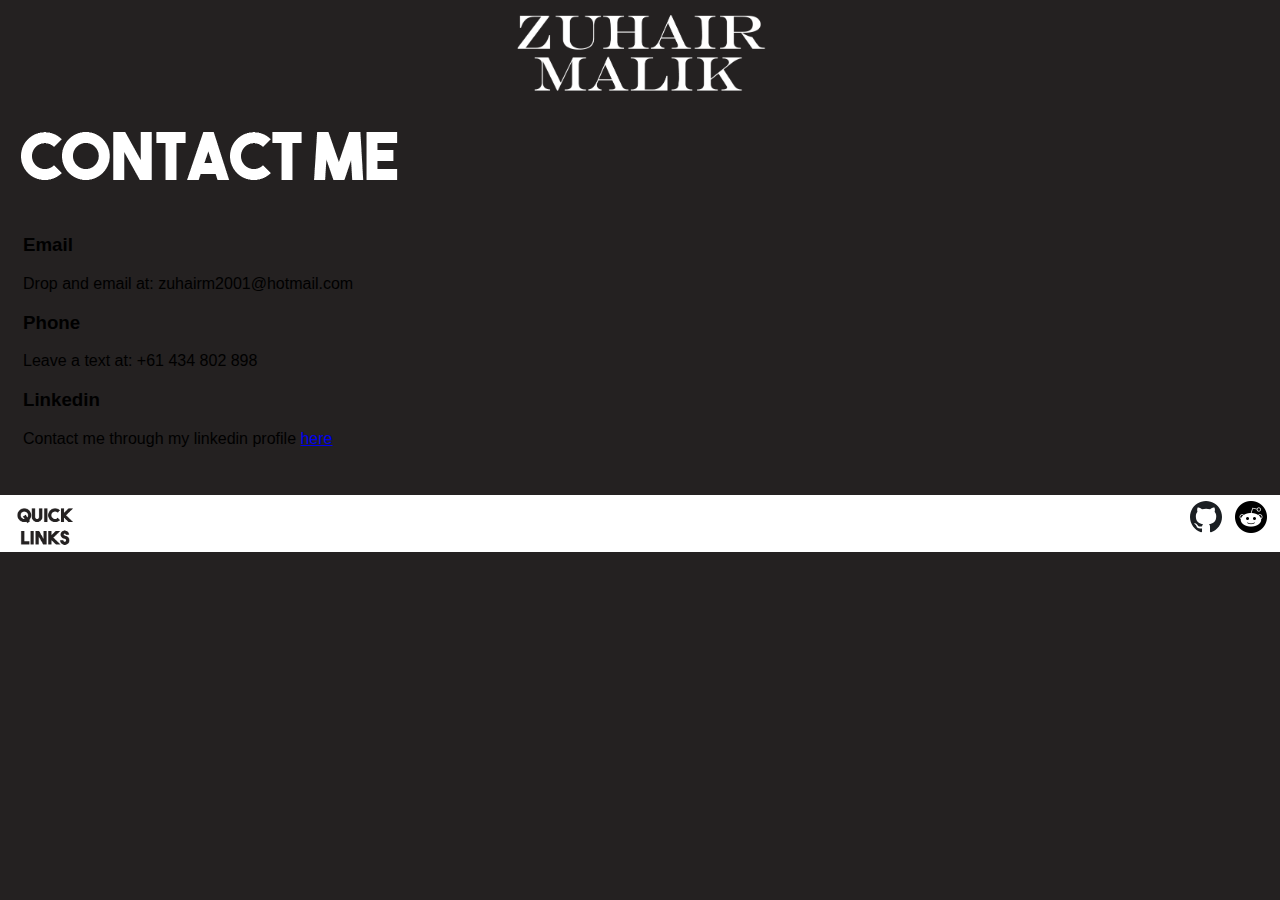
<file: contact.html>
<!DOCTYPE html>
<html lang="">

<head>
	<meta charset="utf-8">
	<title>Contact Me</title>
	<meta name="author" content="Zuhair Malik">
	<meta name="description" content="Example description">
	<meta name="viewport" content="width=device-width, initial-scale=1.0">
	<link rel="stylesheet" href="css/myStyle.css">
	<link rel="icon" type="image/x-icon" href=""/>
</head>

<body>
	<header>
        
        <a href="home.html"><img src="templogo.png" class="logo"></a>
        
    </header>
	<main>
        
        <img src="contactmetitle.png" class="contactmetitle">
        
        <ul>
            
            <li>
               
                <div class="contactbox">
                    
                    <div class="contactcolumn">
                        <h3 class="contactsubtitle">
                            Email
                        </h3>
                        
                        <p class="contactdesc">
                            Drop and email at: zuhairm2001@hotmail.com
                        </p>
                    </div>
                    <div class="contactcolumn">
                        <h3 class="contactsubtitle">
                            Phone
                        </h3>
                        <p class="contactdesc">
                            Leave a text at: +61 434 802 898
                        </p>
                    </div> 
                    <div class="contactcolumn">
                        <h3 class="contactsubtitle">
                            Linkedin
                        </h3>
                        <p class="contactdesc">
                            Contact me through my linkedin profile <a href="https://www.linkedin.com">here</a>
                        </p>
                    </div> 
                </div>
            </li>
            
            <li>
            
                
                
            </li>
            
        </ul>
        
        
    </main>
	<footer>
        <div class="footer">
            <img src="quicklinkstitle.png" class="quicklinkstitle">   
            <img src="redditicon.png" class="redditfootericon">
            <img src="githubicon.svg" class="githubfootericon">
        </div>
    </footer>
	<script type="text/javascript" src=""></script>
</body>

</html>
</file>
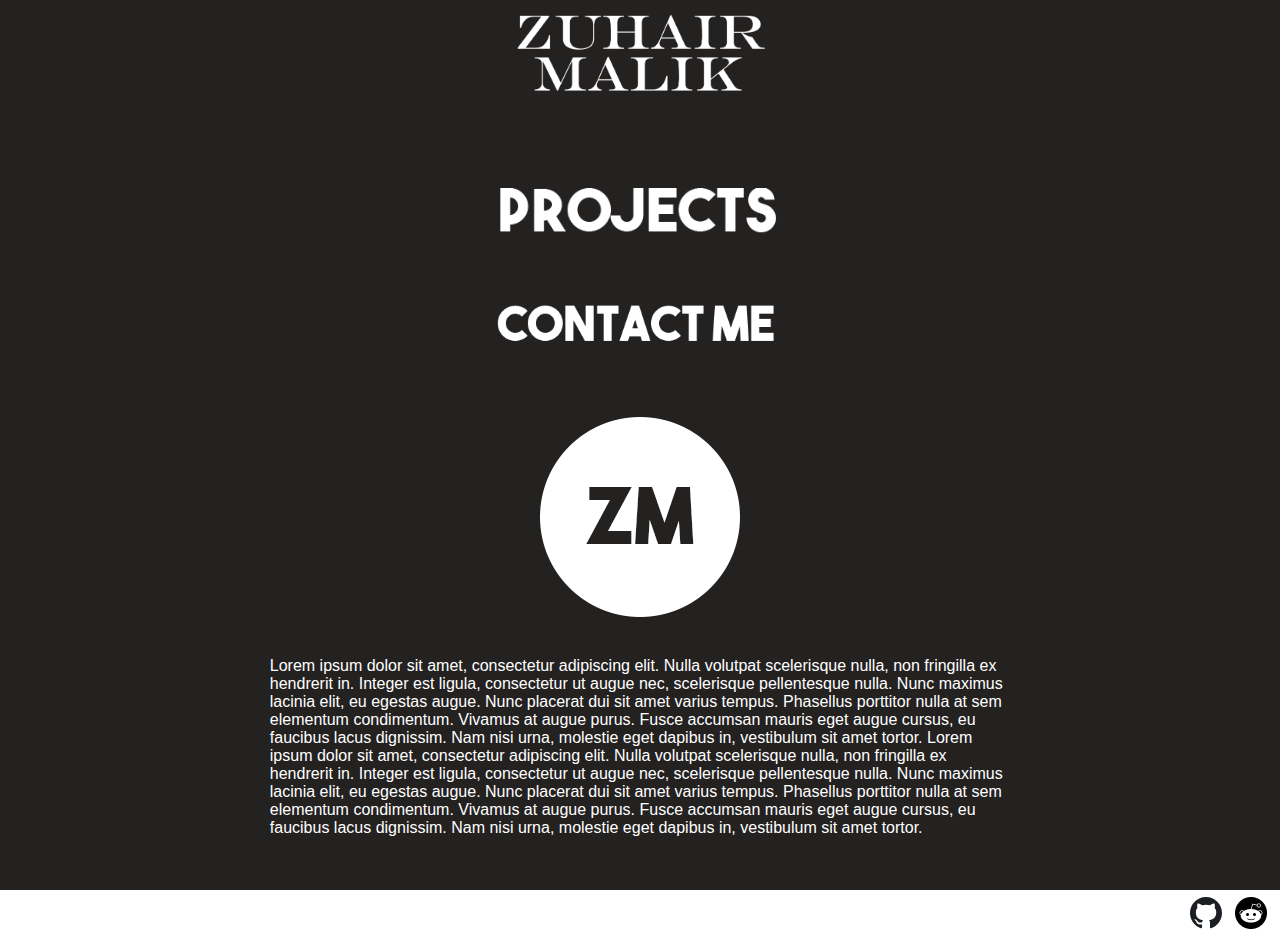
<file: home.html>
<!DOCTYPE html>
<html lang="">

<head>
	<meta charset="utf-8">
	<title>Zuhair Malik</title>
	<meta name="author" content="Zuhair Malik">
	<meta name="description" content="A Per">
	<meta name="viewport" content="width=device-width, initial-scale=1.0">
	<link rel="stylesheet" type="text/css" href="css/myStyle.css">
	<link rel="icon" type="image/x-icon" href=""/>
</head>

<body>
    
	<header>
    
    <img class="logo" src="templogo.png">    
    
    </header>
	<main>
    
        <ul>
            <li>
                
                <a href="projects.html"><img class="projectsbutton" src="projectsbutton.png"></a>
            
            </li>
            
            <li>
                
                <a href="contact.html"><img class="contactmebutton" src="contactmebutton.png"></a>
            
            </li>
            
            <li>
                
                <img src="aboutmephoto.png" class="aboutmephoto">
            
            </li>
            
            <li>
                
                <p class="aboutmetext">
                
                    Lorem ipsum dolor sit amet, consectetur adipiscing elit. Nulla volutpat scelerisque nulla, non fringilla ex hendrerit in. Integer est ligula, consectetur ut augue nec, scelerisque pellentesque nulla. Nunc maximus lacinia elit, eu egestas augue. Nunc placerat dui sit amet varius tempus. Phasellus porttitor nulla at sem elementum condimentum. Vivamus at augue purus. Fusce accumsan mauris eget augue cursus, eu faucibus lacus dignissim. Nam nisi urna, molestie eget dapibus in, vestibulum sit amet tortor.
                    
                    Lorem ipsum dolor sit amet, consectetur adipiscing elit. Nulla volutpat scelerisque nulla, non fringilla ex hendrerit in. Integer est ligula, consectetur ut augue nec, scelerisque pellentesque nulla. Nunc maximus lacinia elit, eu egestas augue. Nunc placerat dui sit amet varius tempus. Phasellus porttitor nulla at sem elementum condimentum. Vivamus at augue purus. Fusce accumsan mauris eget augue cursus, eu faucibus lacus dignissim. Nam nisi urna, molestie eget dapibus in, vestibulum sit amet tortor.
                    
                </p>
            
            </li>
            
        <li>
            
            <div class="footer">
            <img src="redditicon.png" class="redditfootericon">
            <a href="https://github.com/zuhairm2001">
                <img src="githubicon.svg" class="githubfootericon" >
            </a>
            </div>
            
        </li>    
        </ul>
        
        
        
    </main>
        
	<footer></footer>
	<script type="text/javascript" src=""></script>
</body>

</html>
</file>
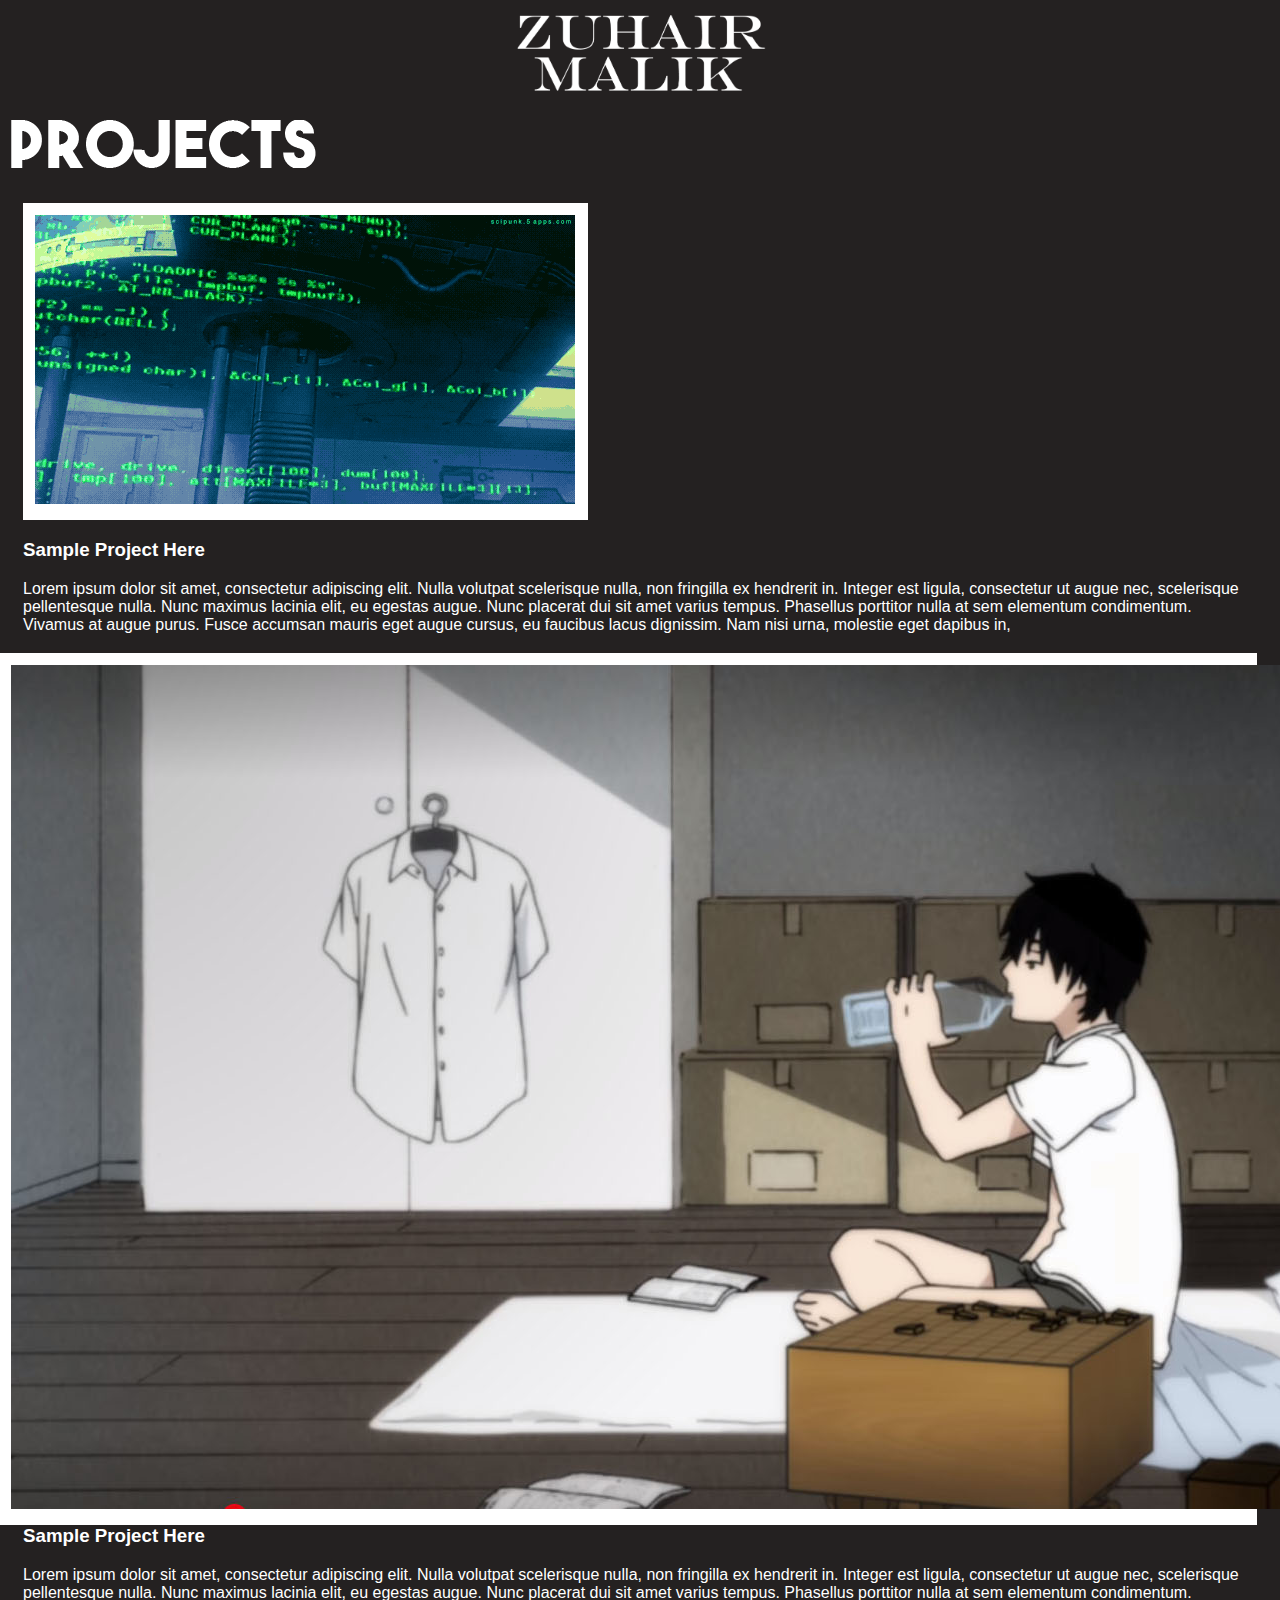
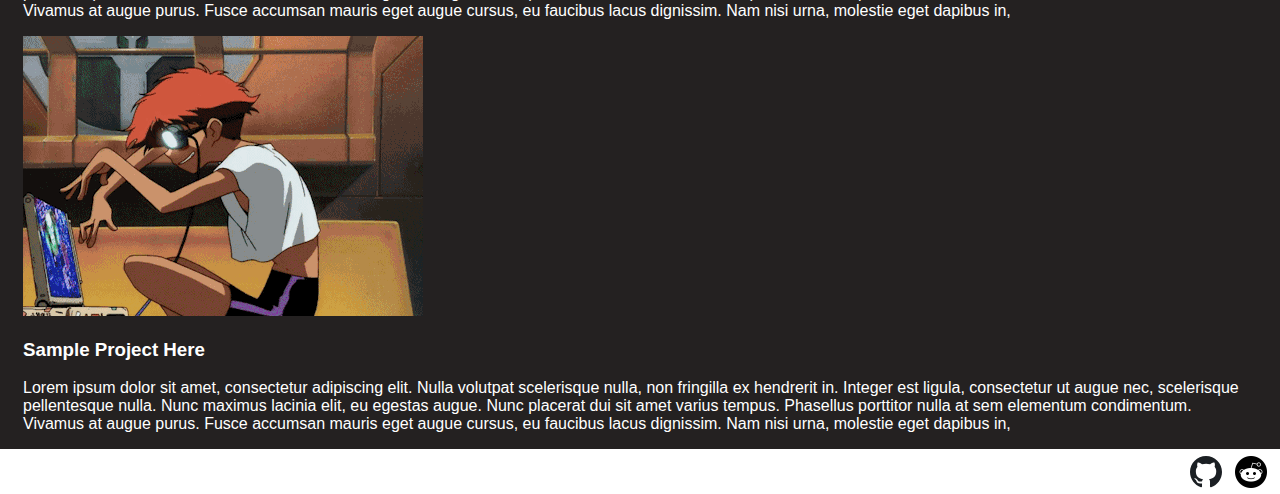
<file: projects.html>
<!DOCTYPE html>
<html lang="">

<head>
	<meta charset="utf-8">
	<title>Example Title</title>
	<meta name="author" content="Your Name">
	<meta name="description" content="Example description">
	<meta name="viewport" content="width=device-width, initial-scale=1.0">
	<link rel="stylesheet" href="css/myStyle.css">
	<link rel="icon" type="image/x-icon" href=""/>
</head>

<body>
	<header>
    <a href="home.html"><img src="templogo.png" class="logo"></a>
    </header>
	<main>
        <img src="projectstitle.png" class="projectstitle">
        
        <ul>
            
            <li>
                <div class="project">
                    <div class="projectcontainerleft">
                
                    <img src="projectimage1.gif" class = "center">
                    
                </div>
                </div>

                <div class="projectsdescdiv">
                    <h3 class= "projectsdesc"> Sample Project Here</h3>
                    
                    <p class= "projectdescription"> Lorem ipsum dolor sit amet, consectetur adipiscing elit. Nulla volutpat scelerisque nulla, non fringilla ex hendrerit in. Integer est ligula, consectetur ut augue nec, scelerisque pellentesque nulla. Nunc maximus lacinia elit, eu egestas augue. Nunc placerat dui sit amet varius tempus. Phasellus porttitor nulla at sem elementum condimentum. Vivamus at augue purus. Fusce accumsan mauris eget augue cursus, eu faucibus lacus dignissim. Nam nisi urna, molestie eget dapibus in,</p>

                </div>
            </li>
            
            <li>
                <div class="project">
                
                    <div class="projectcontainerright">
                
                    <img src="projectimage2.jpg" class = "content">
                        
                    </div>
                </div>

                    <div class="projectsdescdiv">
                        <h3 class= "projectsdesc"> Sample Project Here</h3>
                        
                        <p class= "projectdescription"> Lorem ipsum dolor sit amet, consectetur adipiscing elit. Nulla volutpat scelerisque nulla, non fringilla ex hendrerit in. Integer est ligula, consectetur ut augue nec, scelerisque pellentesque nulla. Nunc maximus lacinia elit, eu egestas augue. Nunc placerat dui sit amet varius tempus. Phasellus porttitor nulla at sem elementum condimentum. Vivamus at augue purus. Fusce accumsan mauris eget augue cursus, eu faucibus lacus dignissim. Nam nisi urna, molestie eget dapibus in,</p>
                
                </div>
            </li>
            
            <li>
                <div class="project">
                    
                
                    <img src="projectimage3.gif" class = "center">
                        
                </div>
                <div class="projectsdescdiv">
                    <h3 class= "projectsdesc"> Sample Project Here</h3>
                    
                    <p class= "projectdescription"> Lorem ipsum dolor sit amet, consectetur adipiscing elit. Nulla volutpat scelerisque nulla, non fringilla ex hendrerit in. Integer est ligula, consectetur ut augue nec, scelerisque pellentesque nulla. Nunc maximus lacinia elit, eu egestas augue. Nunc placerat dui sit amet varius tempus. Phasellus porttitor nulla at sem elementum condimentum. Vivamus at augue purus. Fusce accumsan mauris eget augue cursus, eu faucibus lacus dignissim. Nam nisi urna, molestie eget dapibus in,</p>
            
            </div>
                                    
                
            
            </li>
            
            <li>
                <div class="footer">
                      
                    <img src="redditicon.png" class="redditfootericon">
                    <img src="githubicon.svg" class="githubfootericon">
                </div>
            
            
            </li>
        
        
        </ul>
        
    </main>
	<footer></footer>
	<script type="text/javascript" src=""></script>
</body>

</html>
</file>
<file: css/myStyle.css>
body{
    background-color: #242121;
}

h1{
    font-family: arial;
    color: #f73859;
}

ul{
    padding: 15px;
    list-style: none;
}

li{
    
    font-family: arial;
}

.logo{
    margin-left: auto;
    margin-right: auto;
    display: block;
    height: 20%;
    width: 20%;
    resize: both;
}

header{
    
}

.projectsbutton{
    
    margin-top: 3%;
    margin-left: auto;
    margin-right: auto;
    margin-bottom: 5%;
    display: block;
    height: auto;
    width: 25%;
}

.contactmebutton{
    margin-top: 3%;
    margin-left: auto;
    margin-right: auto;
    display: block;
    height: auto;
    width: 25%;
}

.landingpage{
    
    
    padding-top: 3%;
    margin-right: auto;
    margin-left: auto;
    height: auto;
    width: 100%;
    display: block;
}

.aboutmephoto{
    
    padding-top: 6%;
    margin-left: auto;
    margin-right: auto;
    display: block;
}

.aboutmetext{
    padding-top: 2%;
    margin-left: 20%;
    margin-right: 20%;
    color: white;
    font-size: 50;
    padding-bottom: 3%;
}

.footer{
    
    position:absolute;
    left: 0px;
    width: 100%;
    background-color: white;
    height: auto;
    }

.redditfootericon{
    height: 2.5%;
    width: 2.5%;
    float: right;
    padding-right: 1%;
    padding-bottom: 0.5%;
    padding-top: 0.5%;
}

.githubfootericon{
    height: 2.5%;
    width: 2.5%;
    float: right;
    padding-right: 1%;
    padding-bottom: 0.5%;
    padding-top: 0.5%;
}

.quicklinkstitle{
    height: 5%;
    width:5%;
    padding-top: 1%;
    padding-left: 1%;
}

.contactmetitle{
    padding-top: 1%;
    padding-left: 1%;
}

.project{
    
    width: 100%;
    height: 100%;   
    margin-bottom: 3%;
    margin: auto;
    display: block;
}
.projectcontainerleft{
    width:auto;
    height:auto;
    padding: 1%;
    background-color: white;
    display: inline-block;
    margin-left: auto;
    margin-right: auto;
}

.projectcontainerright{
    width:100%;
    max-height: auto;
    padding: 1%;
    background-color: white;
    display: inline-block;
    margin-left: auto;
    margin-right: auto;
    float: right;
}

.projectsdesc{
    color: white;
    
}

.projectdescription{
    color: white;
}

.projectdescdiv{
    background-color: #3e2c2c;
    padding-left: 1%;
    padding-right: 1%;
    padding-top: 1%;
    padding-bottom: 1%;
    width: auto;
    height: auto;  
}
</file>
